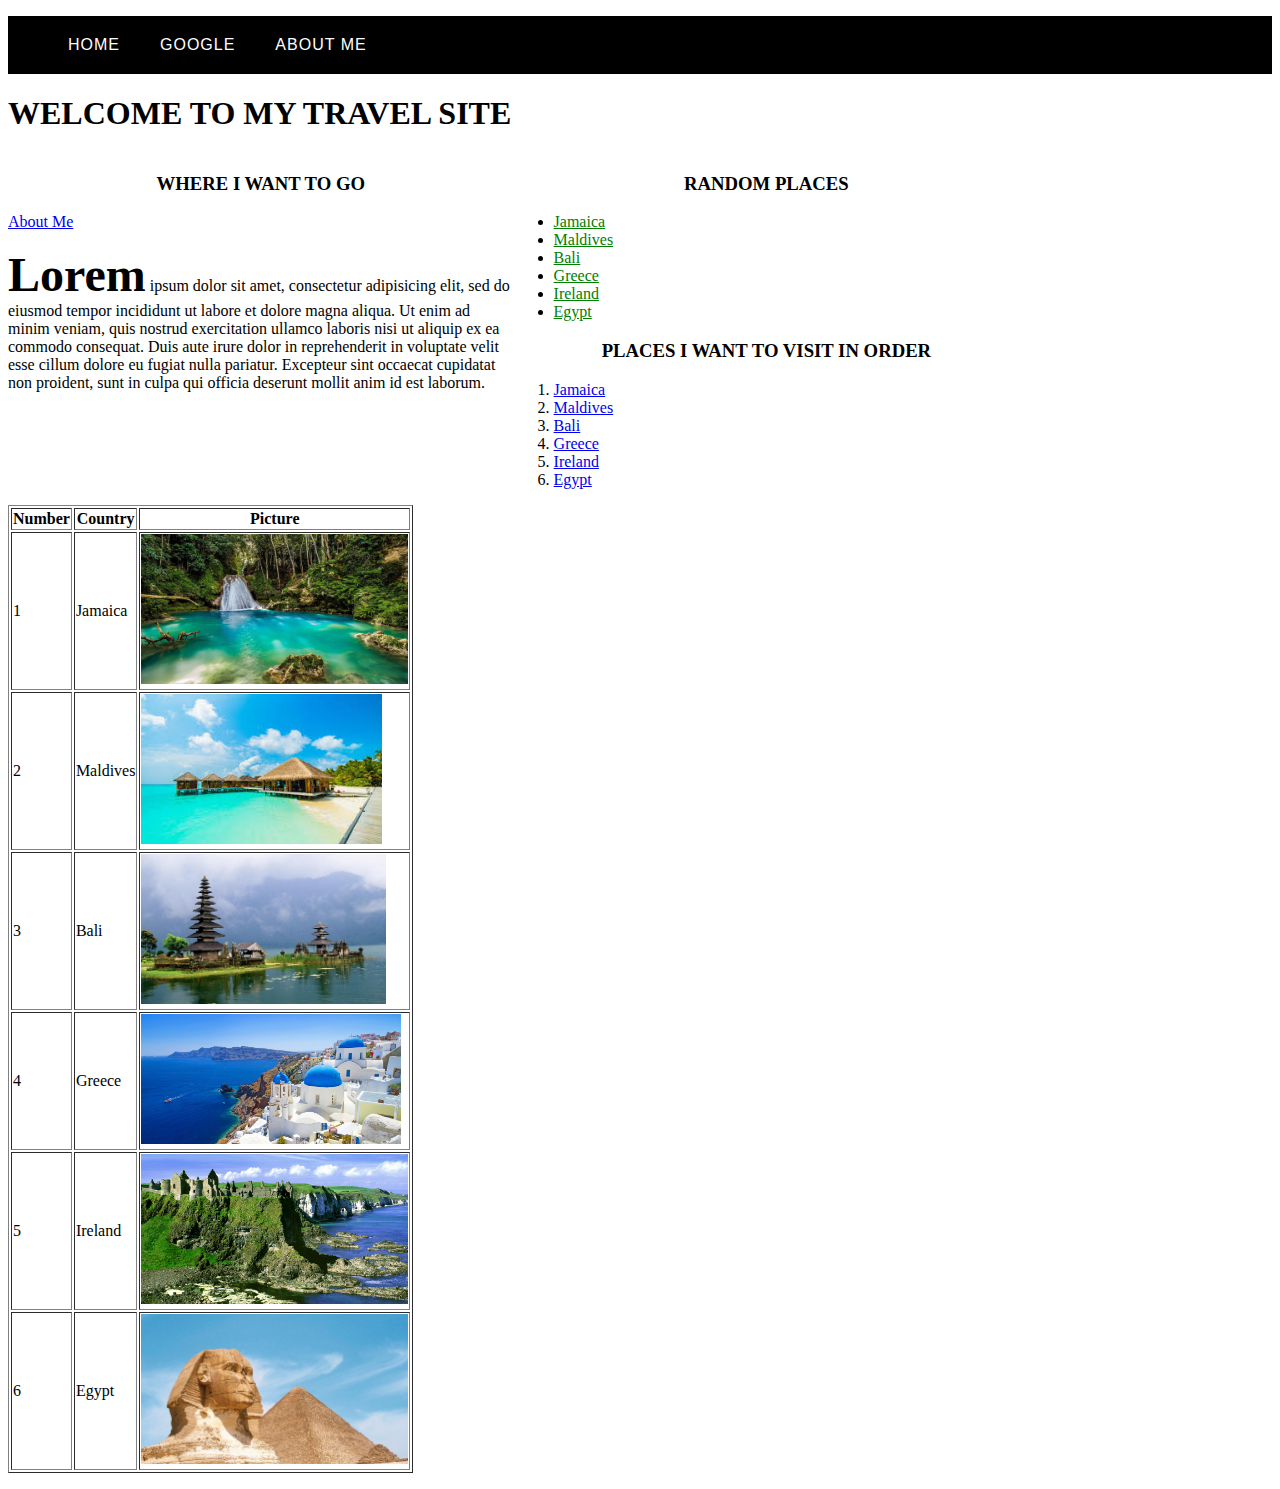
<file: index.html>
<!DOCTYPE html>
<html>
  <head>
    <meta charset="utf-8">
    <title>My Travel Site</title>
    <link rel="stylesheet" href="./assets/stylesheets/style.css"/>
  </head>
  <body>
    <ul class="menu">
      <li><a href="./index.html">Home</a></li>
      <li><a href="http://google.com">Google</a></li>
      <li><a href="./about_me.html">About Me</a></li>
    </ul>

  <h1>Welcome to my travel site</h1>

    <div class="text-content">

      <h3>Where I want to go</h3>

      <a href="./about_me.html">About Me</a>

      <p>
        <span id="first_word">Lorem</span> ipsum dolor sit amet, consectetur adipisicing elit, sed do eiusmod tempor incididunt ut labore et dolore magna aliqua. Ut enim ad minim veniam, quis nostrud exercitation ullamco laboris nisi ut aliquip ex ea commodo consequat. Duis aute irure dolor in reprehenderit in voluptate velit esse cillum dolore eu fugiat nulla pariatur. Excepteur sint occaecat cupidatat non proident, sunt in culpa qui officia deserunt mollit anim id est laborum.
      </p>

    </div>

    <div class="link-collection">

      <h3>Random Places</h3>

      <ul>
        <li><a href="#Jamaica" class="internal">Jamaica</a></li>
        <li><a href="#Maldives" class="internal">Maldives</a></li>
        <li><a href="#Bali" class="internal">Bali</a></li>
        <li><a href="#Greece" class="internal">Greece</a></li>
        <li><a href="#Ireland" class="internal">Ireland</a></li>
        <li><a href="#Egypt" class="internal">Egypt</a></li>
      </ul>

      <h3>Places I want to visit in order</h3>

      <ol>
        <li><a href="#Jamaica">Jamaica</a></li>
        <li><a href="#Maldives">Maldives</a></li>
        <li><a href="#Bali">Bali</a></li>
        <li><a href="#Greece">Greece</a></li>
        <li><a href="#Ireland">Ireland</a></li>
        <li><a href="#Egypt">Egypt</a></li>
      </ol>
    </div>

<div class="clearfix"> </div>

      <table border="1">
        <tr>
          <th>Number</th>
          <th>Country</th>
          <th>Picture</th>
        </tr>
        <tr>
          <td>1</td>
          <td><a name="Jamaica">Jamaica</a></td>
          <td><img src="./assets/images/Jamaica.jpg" alt="Jamaica" height="150px" /></td>
        </tr>
        <tr>
          <td>2</td>
          <td><a name="Maldives">Maldives</a></td>
          <td><img src="./assets/images/Maldives.jpeg" alt="Maldives" height="150"></td>
        </tr>
        <tr>
          <td>3</td>
          <td>Bali</td>
          <td><img src="./assets/images/Bali.jpg" alt="Bali" height="150"></td>
        </tr>
        <tr>
          <td>4</td>
          <td>Greece</td>
          <td><img src="./assets/images/Greece.jpg" alt="Greece" height="130"></td>
          <tr>
          <td>5</td>
          <td>Ireland</td>
          <td><img src="./assets/images/Ireland.jpg" alt="Ireland" height="150"></td>
        </tr>
        <tr>
          <td>6</td>
          <td>Egypt</td>
          <td><img src="./assets/images/Egypt.jpg" alt="Egypt" height="150"></td>
        </tr>
        </tr>
      </table>

    </p>



  </body>
</html>
</file>
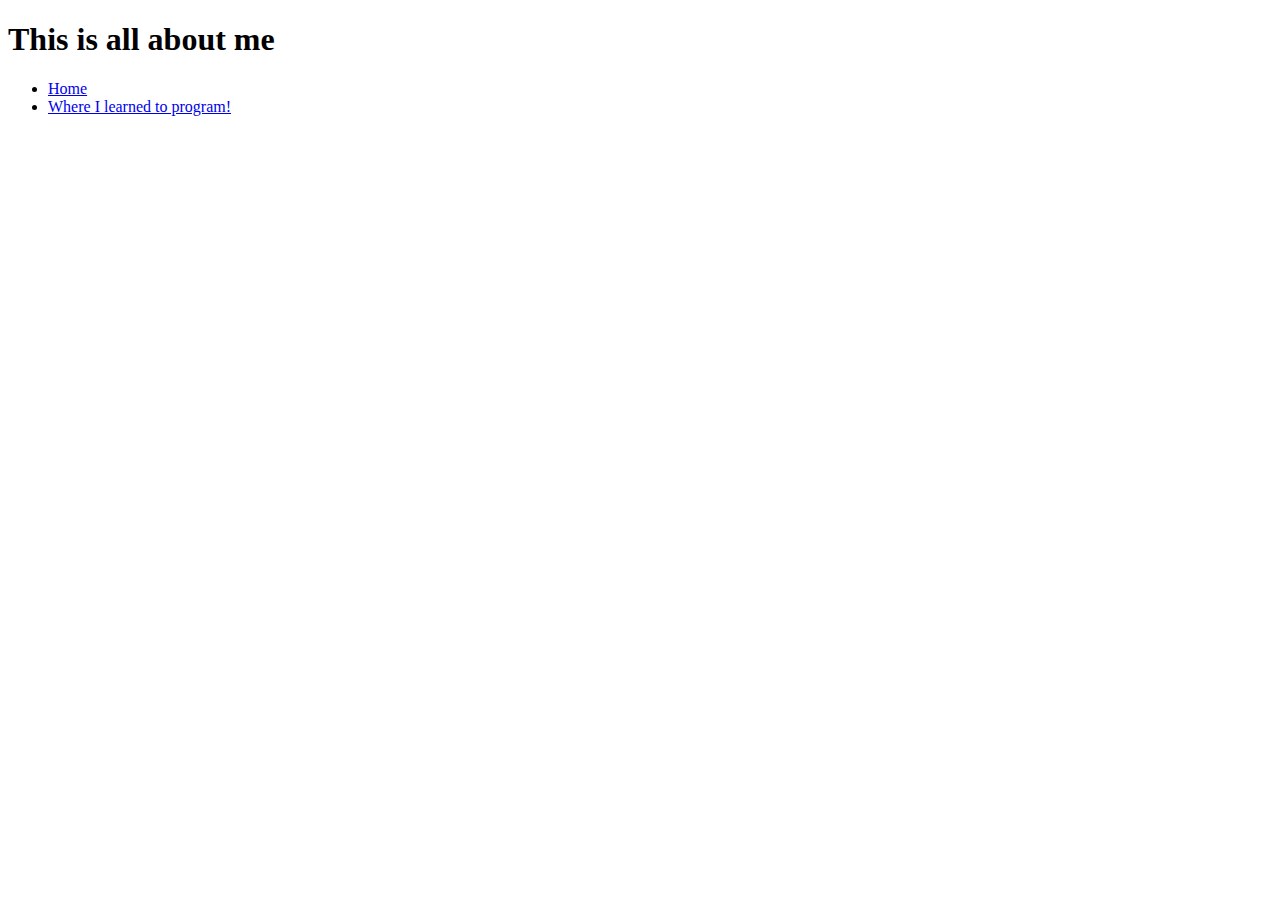
<file: about_me.html>
<!DOCTYPE html>
<html>
  <head>
    <meta charset="utf-8">
    <title>About Me Page</title>
  </head>
  <body>
    <h1>This is all about me</h1>
    <ul>
    <li><a href="index.html">Home</a></li>
    <li><a href="https://www.techtalentsouth.com/" target="_blank">Where I learned to program!</a></li>
    </ul>
  </body>
</html>
</file>
<file: assets/stylesheets/style.css>
ul.menu {
  list-style-type: none;
  overflow: hidden;
  background-color: #000000;
}

ul.menu li a {
  color: #ffffff;
  text-align: center;
  text-decoration: none;
  text-transform: uppercase;
  display: block;
  padding: 20px;
  float: left;
  font-family: sans-serif;
  letter-spacing: 1px;
}

ul.menu li a:hover {
  background-color: #ffffff;
  color: #000000;
}

div.text-content {
   float: left;
   width: 40%;
}

 div.link-collection {
   float: left;
   width: 40%;
 }

 div.clearfix {
   clear: both;
 }

h1 {
    text-transform: uppercase;
}

h3 {
  text-transform: uppercase;
  text-align: center;
}
.internal {
  color: green;
}

#first_word {
  font-weight: bold;
  font-size: 48px;
}
</file>
